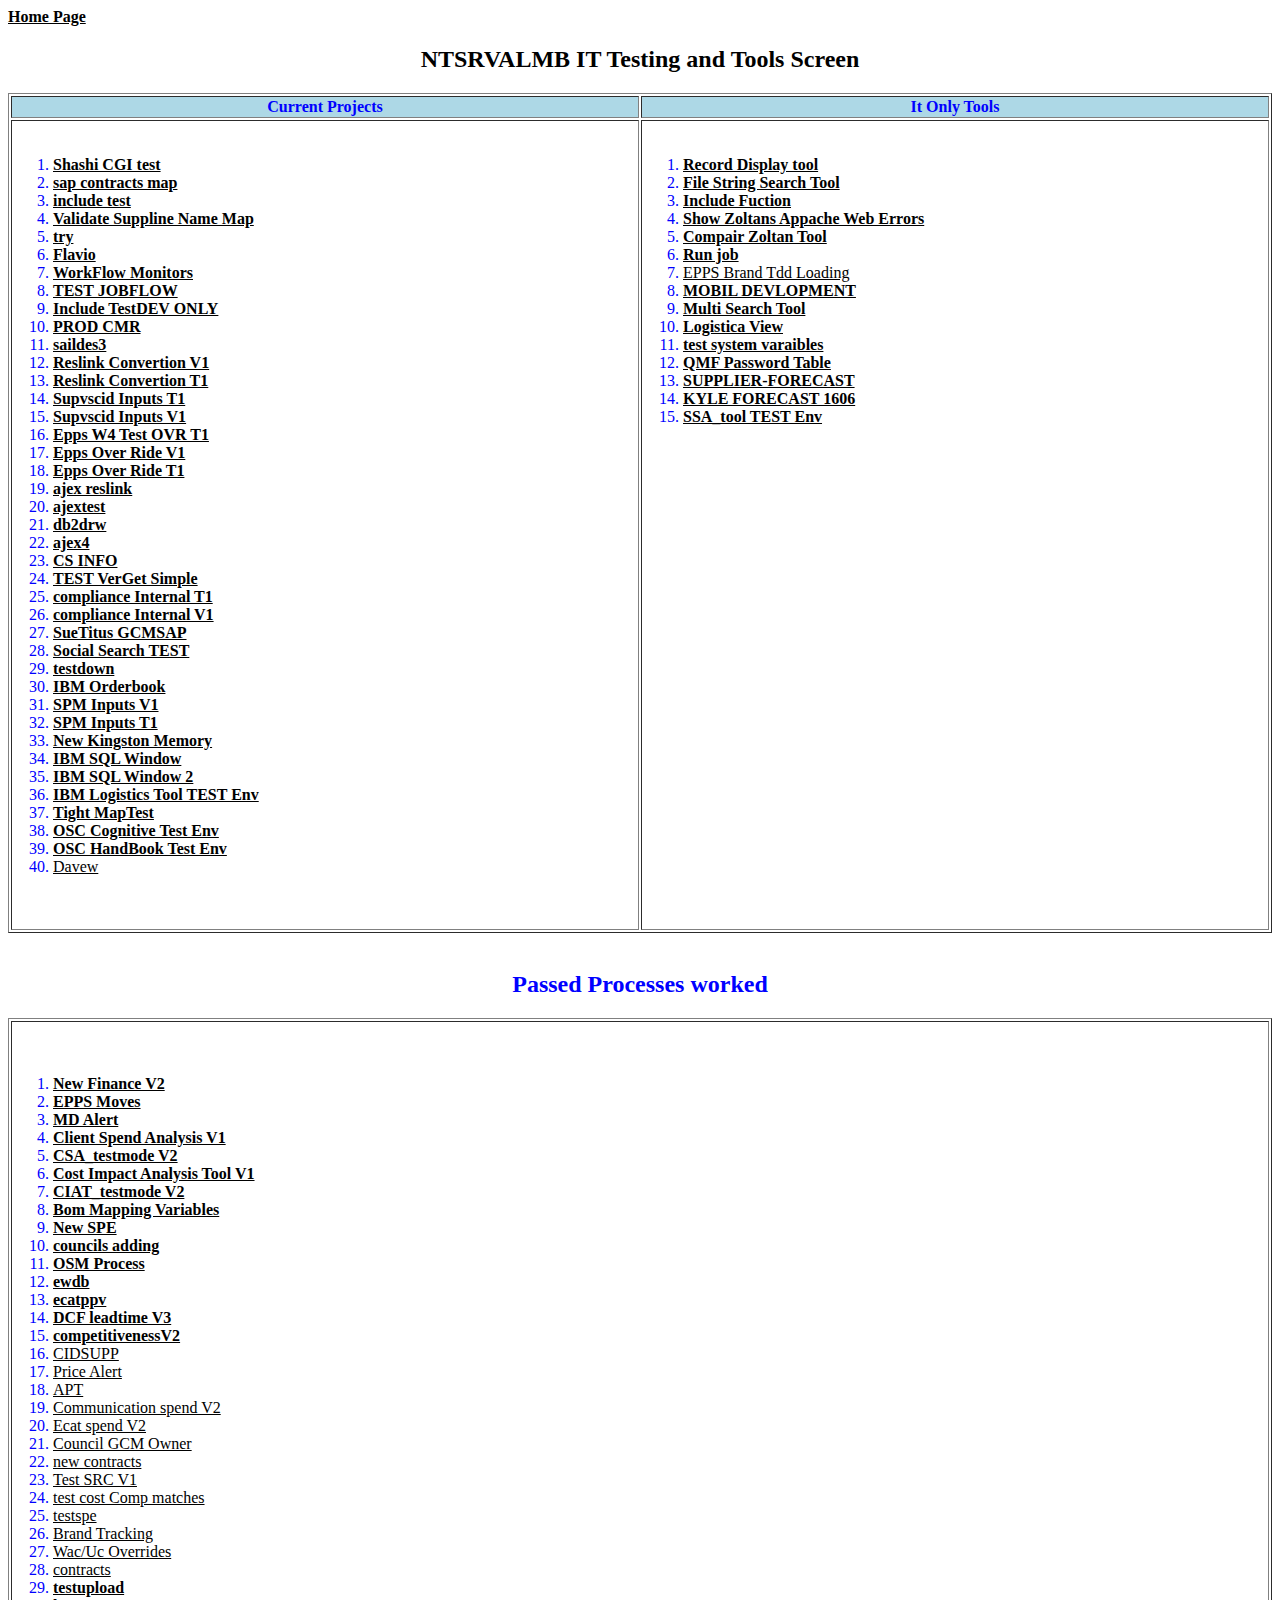
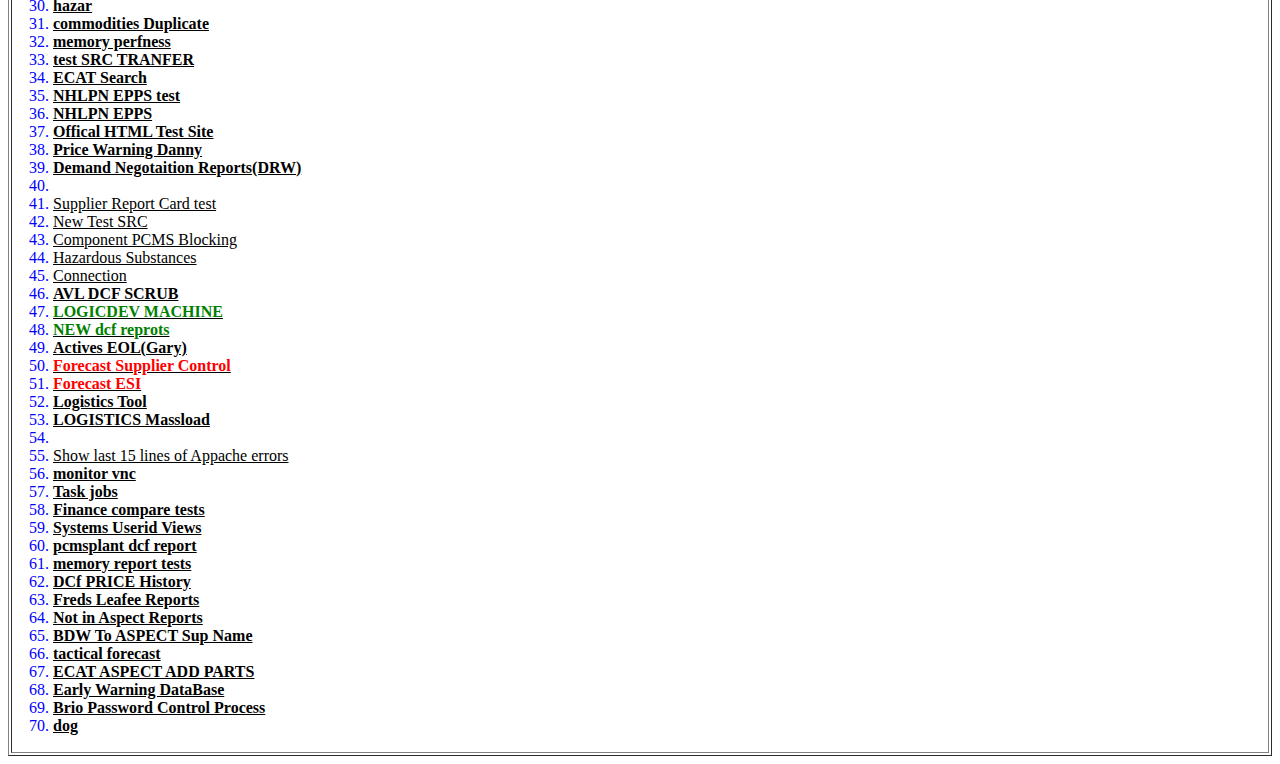
<file: Default.htm>
<html>
<head>
<title>NtsrvalmB Web Testsite</title>
</head>
<SCRIPT LANGUAGE="JavaScript">

 function fun1() {
      alert('00000000');
       }

</SCRIPT>

<BODY TEXT="BLUE" LINK="BLACK" VLINK="BLACK" ALINK="BLACK" BGCOLOR="WHITE">
<A HREF="/www/cgi-bin/homepage/council_server_home_page.pl"><B>Home Page</B></A>
<FONT COLOR="BLACK"> <h2 align=center>NTSRVALMB IT Testing and Tools Screen </h2> </FONT>
<table width="100%" border>
<tr><th width="50%" bgcolor="lightblue">Current Projects</th>
<th width="50%" bgcolor="lightblue">It Only Tools</th>
</tr>
<tr><td valign="top">
&nbsp;<br />
<ol>
<li><A HREF="/www/cgi-bin/shashi/cgiTest.pl"><B>Shashi CGI test</B></A></li>
<li><A HREF="/www/cgi-bin/saps1/sapcontracts_V1.pl"><B>sap contracts map</B></A></li>
<li><A HREF="/www/cgi-bin/tools/include_add_T1.pl"><B>include test</B></A></li>
<li><A HREF="/www/cgi-bin/contracts/validate_supnam_V1.pl"><B>Validate Suppline Name Map</B></A></li>
<li><A HREF="/www/cgi-bin/OSC_HANDBK/upldtxt.pl"><B>try</B></A></li>
<li><A HREF="/www/cgi-bin/temp/runpgm.pl"><B>Flavio</B></A></li>
<li><A HREF="/www/cgi-bin/ourtools/workflow/workflow_monitor_T1.pl"><B>WorkFlow Monitors</B></A></li>
<li><A HREF="/www/cgi-bin/jobflow/jobflow_V1.pl"><B>TEST JOBFLOW</B></A></li>
<li><A HREF="/www/cgi-bin/tools/include_add_V2.pl"><B>Include TestDEV ONLY</B></A></li>
<li><A HREF="/www/cgi-bin/cmr/cmr_start_V1.pl"><B>PROD CMR</B></A></li>
<li><A HREF="/www/cgi-bin/saildes3/saildes3_start_V1.pl"><B>saildes3</B></A></li>
<li><A HREF="/www/cgi-bin/reslink/reslink_suppconv_V1.pl"><B>Reslink Convertion V1</B></A></li>
<li><A HREF="/www/cgi-bin/reslink/reslink_suppconv_T1.pl"><B>Reslink Convertion T1</B></A></li>
<li><A HREF="/www/cgi-bin/eppsvscid/eppssup_inputs_T1.pl"><B>Supvscid Inputs T1</B></A></li>
<li><A HREF="/www/cgi-bin/eppsvscid/eppssup_inputs_V1.pl"><B>Supvscid Inputs V1</B></A></li>
<li><A HREF="/www/cgi-bin/epps/epps_w4ovr_start_T1.pl"><B>Epps W4 Test OVR T1</B></A></li>  
<li><A HREF="/www/cgi-bin/epps/epps_overide_start_V1.pl"><B>Epps Over Ride V1</B></A></li>  
<li><A HREF="/www/cgi-bin/epps/epps_overide_start_T1.pl"><B>Epps Over Ride T1</B></A></li>    
<li><A HREF="/www/cgi-bin/reslink/testajax.pl"><B>ajex reslink</B></A></li>
<li><A HREF="/www/cgi-bin/ajex/ajex_test.pl"><B>ajextest</B></A></li>
<li><A HREF="/www/cgi-bin/db2table/db2_tables.pl"><B>db2drw</B></A></li>
<li><A HREF="/www/cgi-bin/ajex/ajex_test4.pl"><B>ajex4</B></A></li>
<li><A HREF="/www/cgi-bin/cs_data/cs_data_start_V1.pl"><B>CS INFO</B></A></li>
<li><A HREF="/www/cgi-bin/get_simple/get_simple_start_T1.pl"><B>TEST VerGet Simple</B></A></li>
<li><A HREF="/www/cgi-bin/compliance_internal/sap_suppconv_T1.pl"><B>compliance Internal T1</B></A></li>
<li><A HREF="/www/cgi-bin/compliance_internal/sap_suppconv_V1.pl"><B>compliance Internal V1</B></A></li>
<li><A HREF="/www/cgi-bin/gcmsap/gcmsap_main_V1.pl"><B>SueTitus GCMSAP</B></A></li>
<li><A HREF="/www/cgi-bin/social_search/scssa_start_T1.pl"><B>Social Search TEST</B></A></li>
<li><A HREF="/www/cgi-bin/procalc/pcms_download.pl"><B>testdown</B></A></li>
<li><A HREF="/www/cgi-bin/ibm_Orderbk/ibm_orderbk_start_V1.pl"><B>IBM Orderbook</B></A></li>
<li><A HREF="/www/cgi-bin/gcm_inputs/spm_start_V1.pl"><B>SPM Inputs V1</B></A></li>
<li><A HREF="/www/cgi-bin/gcm_inputs/spm_start_T1.pl"><B>SPM Inputs T1</B></A></li>
<li><A HREF="/www/cgi-bin/kingston_memory/kingstonstart_V1.pl"><B>New Kingston Memory</B></A></li>
<li><A HREF="/www/cgi-bin/IBM_SQL_Window/Tools_PROFILE_USER.qry"><B>IBM SQL Window</B></A></li>
<li><A HREF="/www/cgi-bin/IBM_SQL_Window/ECATSPEND_FINALSUM_V1_2015.tab"><B>IBM SQL Window 2</B></A></li>
<li><A HREF="/www/cgi-bin/cmparts/test/logistics_menu_t.pl"><B>IBM Logistics Tool TEST Env</B></A></li>
<li><A HREF="/www/cgi-bin/cid/cid_tightaspect_V1.pl"><B>Tight MapTest</B></A></li>
<li><A HREF="/www/cgi-bin/osc_cognitive/test/StartMenu.pl"><B>OSC Cognitive Test Env</B></A></li>
<li><A HREF="/www/cgi-bin/osc_handbook/pgms/AdminApproval.pl"><B>OSC HandBook Test Env</B></A></li>
<li><A HREF="/www/cgi-bin/dog/dog_start.html">Davew</A></li>
</ol>
<br />&nbsp;<br />
</td><td valign="top">
&nbsp;<br />
<ol>
<li><A HREF="/www/cgi-bin/ourtools/db2field/recdisp_V1.pl"><B>Record Display tool</B></A></li>
<li><A HREF="/www/cgi-bin/ourtools/search/search_str_V1.pl"><B>File String Search Tool</B></A></li>
<li><A HREF="/www/cgi-bin/tools/include_add_V1.pl"><B>Include Fuction</B></A></li>
<li><A HREF="/www/cgi-bin/tools/showwebErrors.pl"><B>Show Zoltans Appache Web Errors</B></A></li>
<li><A HREF="/www/cgi-bin/ittools/compar.pl"><B>Compair Zoltan Tool</B></A></li>
<li><A HREF="/www/cgi-bin/tools/runjob.pl"><B>Run job</B></A></li>
<li><A HREF="/www/cgi-bin/epps/epps_tdd_V1.pl">EPPS Brand Tdd Loading</A></li>
<!--<li><A HREF="/A_Strings/get_tasks.pl"><B>Run Get IBM Tasks</B></A></li>
<li><A HREF="/www/cgi-bin/A_Strings/findstring_v2.pl"><B>Run Findstring</B></A></li>
-->
<li><A HREF="/www/cgi-bin/A_Search/WildGoose2.pl"><B>MOBIL DEVLOPMENT</B></A></li>
<li><A HREF="/www/cgi-bin/A_Search/WildGoose.pl"><B>Multi Search Tool</B></A></li>
<li><A HREF="/www/cgi-bin/dcf/logistics_html.pl"><B>Logistica View</B></A></li>
<li><A HREF="/www/cgi-bin/dcf/testcgi.pl"><B>test system varaibles</B></A></li>
<li><A HREF="/www/cgi-bin/cs_passwd/tranfer_gui.pl"><B>QMF Password Table</B></A></li>
<li><A HREF="/www/cgi-bin/supplierchk/supp_forecast_tools.pl"><B>SUPPLIER-FORECAST</B></A></li>
<li><A HREF="/www/cgi-bin/supplierchk/supp_forecast_tools.pl"><B>KYLE FORECAST 1606</B></A></li>
<li><A HREF="/www/cgi-bin/SSA_Test/ssaMain.pl"><B>SSA_tool TEST Env</B></A></li>

</ol>
<br />&nbsp;<br />
</td></tr>
</table>
<br>
<h2 align="center">Passed Processes worked</h2>
<table border width="100%"><tr><td>
<br />&nbsp;<br />
<ol>

<li><A HREF="/www/cgi-bin/finance/finance_start_V2.pl"><B>New Finance V2</B></A></li>
<li><A HREF="/www/cgi-bin/epps/epps_demmov_V1.pl"><B>EPPS Moves</B></A></li>
<li><A HREF="/www/cgi-bin/md_alert/mdsap_price_V1.pl"><B>MD Alert</B></A></li>
<li><A HREF="/www/cgi-bin/client_spend_analysis/client_start_V1.pl"><B>Client Spend Analysis V1</B></A></li>
<li><A HREF="/www/cgi-bin/client_spend_analysis/client_start_V2.pl"><B>CSA_testmode V2</B></A></li>
<li><A HREF="/www/cgi-bin/ciat/ciat_start_V1.pl"><B>Cost Impact Analysis Tool V1</B></A></li>
<li><A HREF="/www/cgi-bin/ciat/ciat_start_V2.pl"><B>CIAT_testmode V2</B></A></li>
<li><A HREF="/www/cgi-bin/AsourceVariables/neededfields.pl"><B>Bom Mapping Variables</B></A></li>
<li><A HREF="/www/cgi-bin/spe/Start_spe_V1.pl"><B>New SPE</B></A></li>
<li><A HREF="/www/cgi-bin/dcf/map_coucomm.pl"><B>councils adding</B></A></li>
<li><A HREF="/www/cgi-bin/OSM_Process/osm_start_V1.pl"><B>OSM Process</B></A></li>
<li><A HREF="/www/cgi-bin/ewdb/ewdb_start_V1.pl"><B>ewdb</B></A></li>
<li><A HREF="/www/cgi-bin/ecatspend/ecatspend_ppv_V1.pl"><B>ecatppv</B></A></li>
<li><A HREF="/www/cgi-bin/dcf_leadtime/start_leadtime_V3.pl"><B>DCF leadtime V3</B></A></li>
<li><A HREF="/www/cgi-bin/cost_competitive/competitiveness_V2.pl"><B>competitivenessV2</B></A></li>
<li><A HREF="/www/cgi-bin/cid/cid_supp_V1.pl">CIDSUPP</A></li>
<li><A HREF="/www/cgi-bin/contract_alert/contract_alert_V1.pl">Price Alert</A></li>
<li><A HREF="/www/cgi-bin/APT/apt_main_V1.pl">APT</A></li>
<li><A HREF="/www/cgi-bin/NIC/communication_v2.pl">Communication spend V2</A></li>
<li><A HREF="/www/cgi-bin/ecatspend/ecatspend_v2.pl">Ecat spend V2</A></li>
<li><A HREF="/www/cgi-bin/dcf/gcm_council_V1.pl">Council GCM Owner</A></li>
<li><A HREF="/www/cgi-bin/contracts/contracts_V2.pl">new contracts</A></li>
<li><A HREF="/www/cgi-bin/spe/Start_spe_V1.pl">Test SRC V1</A></li>
<li><A HREF="/www/cgi-bin/cost_competitive/competitive_mat_v1.pl">test cost Comp matches</A></li>
<li><A HREF="/www/cgi-bin/spe/Start_spe_V1.pl">testspe</A></li>
<li><A HREF="/www/cgi-bin/hazardous/brand_tracking_V1.pl">Brand Tracking</A></li>
<li><A HREF="/www/cgi-bin/wac_override/priceor_start_V1.pl">Wac/Uc Overrides</A></li>
<li><A HREF="/www/cgi-bin/contracts/contracts_V1.pl">contracts</A></li>
<li><A HREF="/www/cgi-bin/uploadfile/FileUp.html"><B>testupload</B></A></li>
<li><A HREF="/www/cgi-bin/hazardous_t/start_hazar.pl"><B>hazar</B></A></li>
<li><A HREF="/www/cgi-bin/commodity/comm_dups.pl"><B>commodities Duplicate</B></A></li>
<li><A HREF="/www/cgi-bin/memory/memindex.pl"><B>memory perfness</B></A></li>
<li><A HREF="/www/cgi-bin/spe_t/spe_history.pl"><B>test SRC TRANFER</B></A></li>
<li><A HREF="/www/cgi-bin/dcf/ecatsearch.pl"><B>ECAT Search</B></A></li>
<li><A HREF="/www/cgi-bin/epps/epps_nhlpn_override_T1.pl"><B>NHLPN EPPS test</B></A></li>
<li><A HREF="/www/cgi-bin/epps/epps_nhlpn_override_V1.pl"><B>NHLPN EPPS</B></A></li>
<li><A HREF="/www/testhtml.html"><B>Offical HTML Test Site</B></A></li>
<li><A HREF="/www/cgi-bin/homepage/council_server_home_paget.pl"><B>Price Warning Danny</B></A></li>
<li><A HREF="/www/cgi-bin/Ibm_Orderbk/obvsepps_start.pl"><B>Demand Negotaition Reports(DRW)</B></A></li>
<li> </li>
<li><A HREF="/www/cgi-bin/spe_t/Start_spe.pl">Supplier Report Card test</A></li>
<li><A HREF="/www/cgi-bin/spe_x/Start_spe.pl">New Test SRC</A></li>
<li><A HREF="/www/cgi-bin/pcmsblock/components_pcmsblock.pl">Component PCMS Blocking</A></li>
<li><A HREF="/www/cgi-bin/hazardous/start_hazar.pl">Hazardous Substances</A></li>
<li><A HREF="/www/cgi-bin/measure/machine_connection.pl">Connection</A></li>
<li><A HREF="/www/cgi-bin/AVL_DCF_SCRUB/dcfavlscrub.pl"><B>AVL DCF SCRUB</B></A></li>
<li><A HREF="//9.62.203.134/www"><FONT COLOR="GREEN"><B>LOGICDEV MACHINE</B></FONT></A></li>
<li><A HREF="/www/cgi-bin/dcfnew/dcfreportx.pl"><FONT COLOR="GREEN"><B>NEW dcf reprots</B></FONT></A></li>
<li><A HREF="/brioreports/aspect_data/Active_eol.bqy"><B>Actives EOL(Gary)</B></A></li>
<li><A HREF="/www/cgi-bin/forecast/forecast.pl"><FONT COLOR="RED"><B>Forecast Supplier Control</B></FONT></A></li>
<li><A HREF="/www/cgi-bin/forecast/forecast_esi.pl"><FONT COLOR="RED"><B>Forecast ESI</B></FONT></A></li>
<li><A HREF="/www/cgi-bin/cmparts/test/logistics_menu_t.pl"><B>Logistics Tool</B></A></li>
<li><A HREF="/www/cgi-bin/cmparts/test/massload_start_t.pl"><B>LOGISTICS Massload</B></A></li>
<li> </li>
<li><A HREF="/www/cgi-bin/BOM/showErrors.pl">Show last 15 lines of Appache errors</b></A></li>
<li><A HREF="/www/cgi-bin/tools/startvnc.pl"><B>monitor vnc</B></A></li>
<li><A HREF="/www/cgi-bin/tools/task_jobs.pl"><B>Task jobs</B></A></li>
<li><A HREF="/www/cgi-bin/measure/compfin.html"><B>Finance compare tests</B></A></li>
<li><A HREF="/www/cgi-bin/tools/umonitor.pl"><B>Systems Userid Views</B></A></li>
<li><A HREF="/www/cgi-bin/dcf/pcmsplant.html"><B>pcmsplant dcf report</B></A></li>
<li><A HREF="/www/cgi-bin/memory/memindex.pl"><B>memory report tests</B></A></li>

<li><A HREF="/www/dcf/htmlprice.html"><B>DCf PRICE History</B></A></li>
<li><A HREF="/www/dcf/checkleaf.html"><B>Freds Leafee Reports</B></A></li>
<li><A HREF="/www/dcf/checkown.html"><B>Not in Aspect Reports</B></A></li>
<li><A HREF="/www/dcf/dcfnam.html"><B>BDW To ASPECT Sup Name</B></A></li>
<li><A HREF="/www/cgi-bin/tactical/tactical.pl"><B>tactical forecast</B></A></li>
<li><A HREF="/www/cgi-bin/ecatparts/ecatparts.pl"><B>ECAT ASPECT ADD PARTS</B></A></li>
<li><A HREF="/www/cgi-bin/ewdb/ewdb_menu_t.pl"><B>Early Warning DataBase</B></A></li>
<li><A HREF="/www/cgi-bin/briopwdchg/briopwdchg_t.pl"><B>Brio Password Control Process</B></A></li>
<li><A HREF="http://whalenhome.com/dog/retriever_start_V1.html"><B>dog</B></A></li>
</ol>
</td></tr></table>

</body>
</html>
</file>
